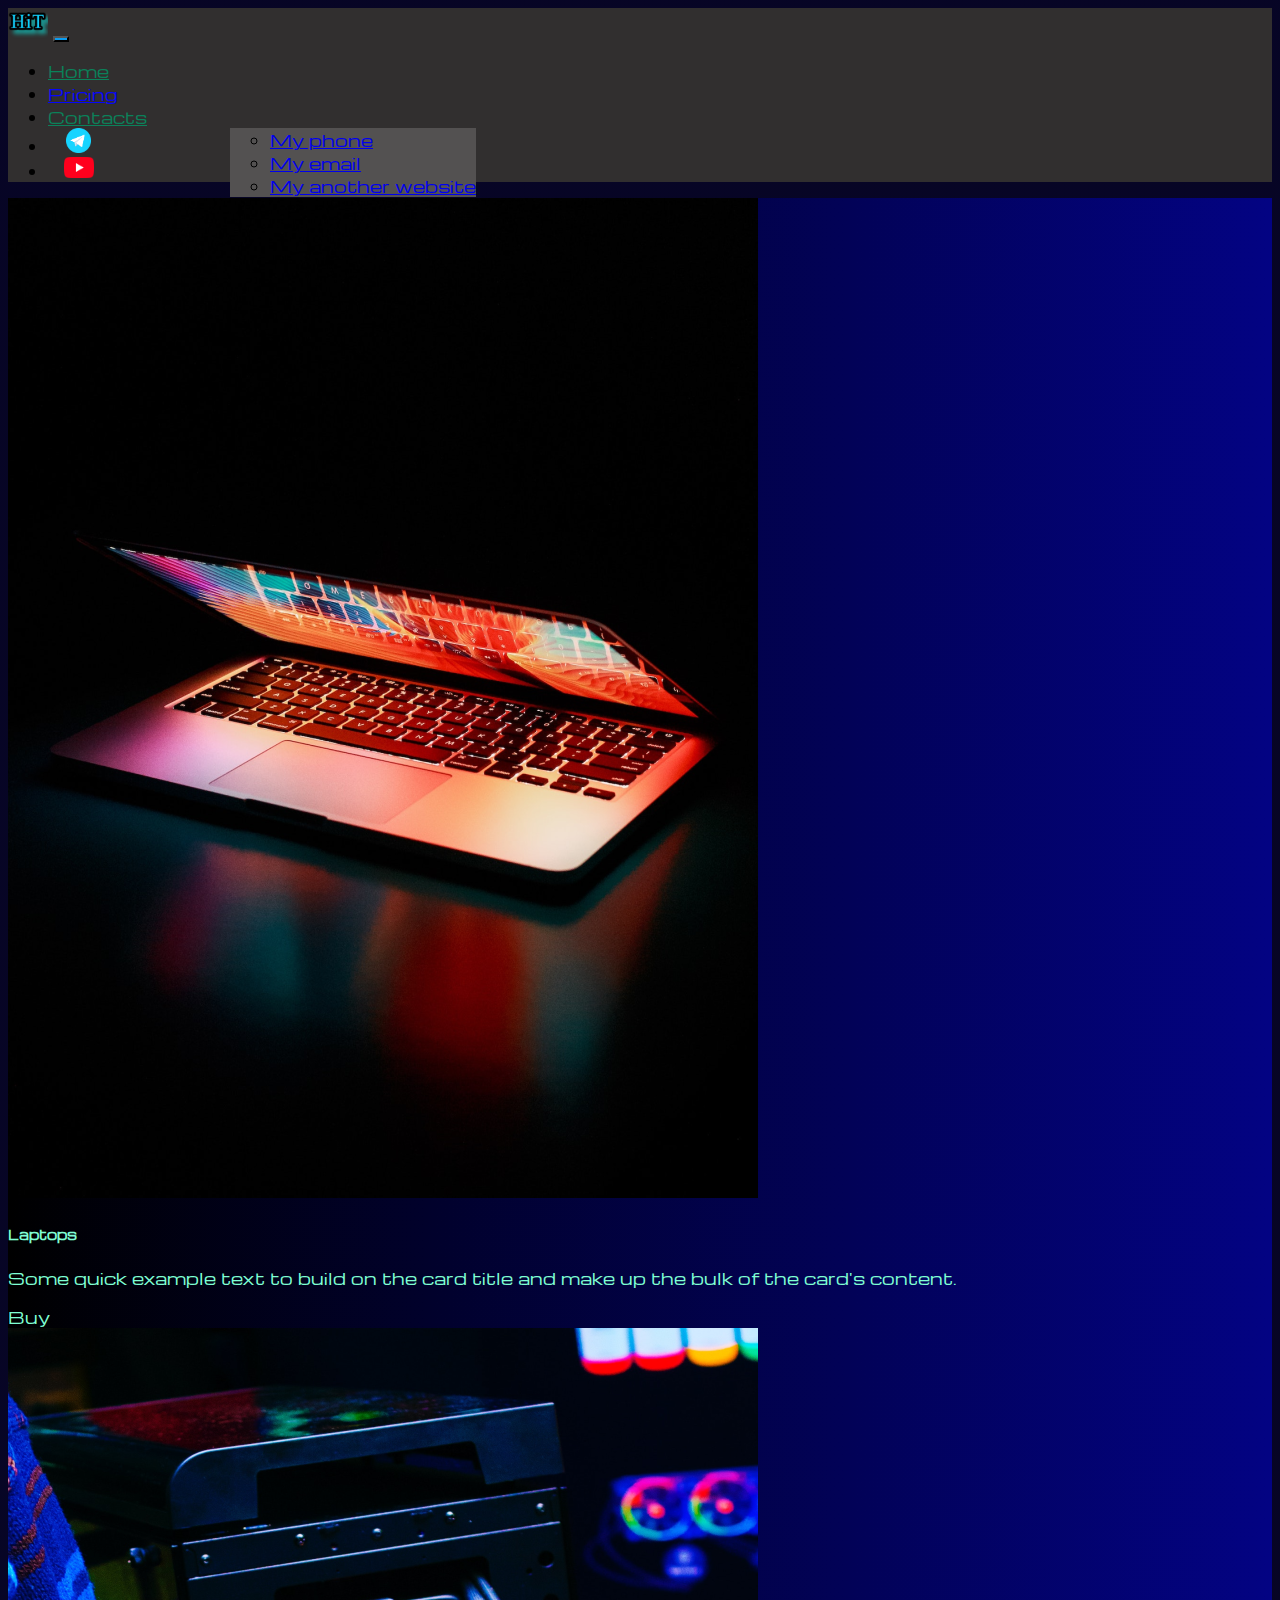
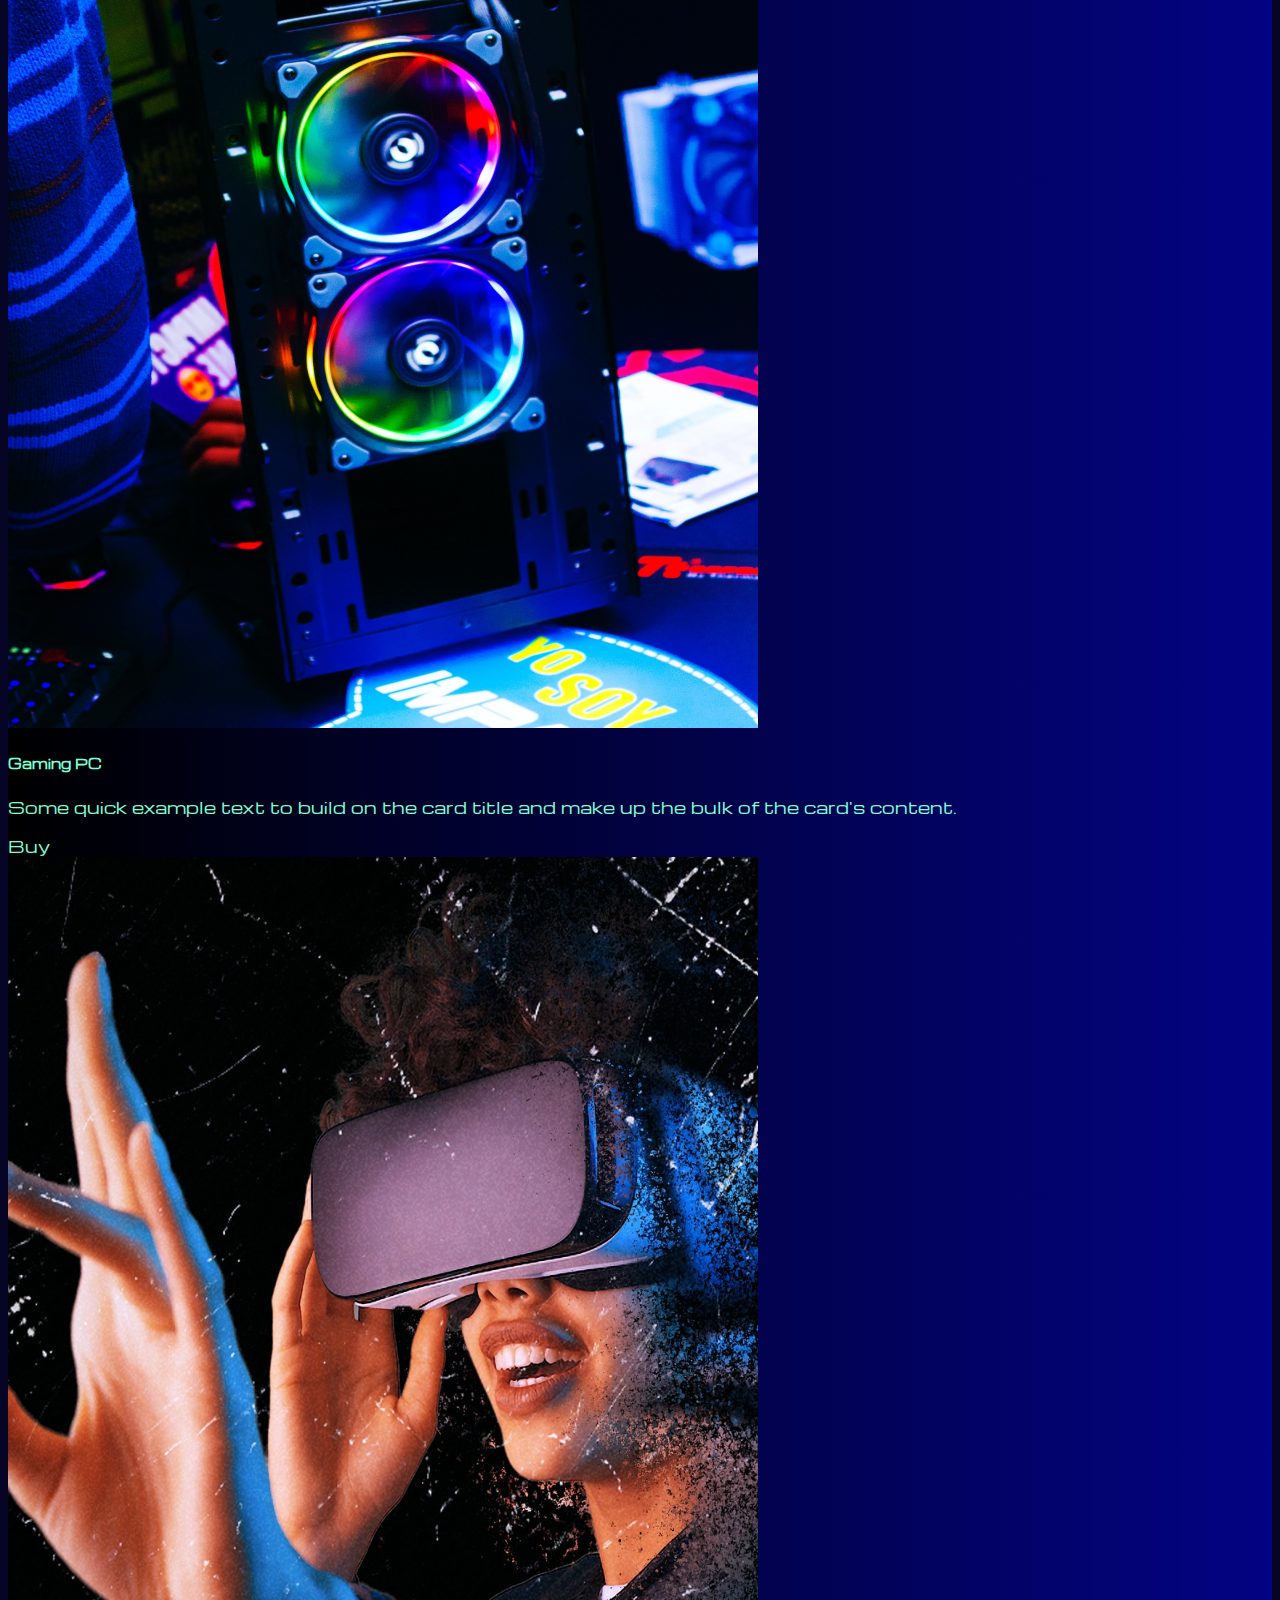
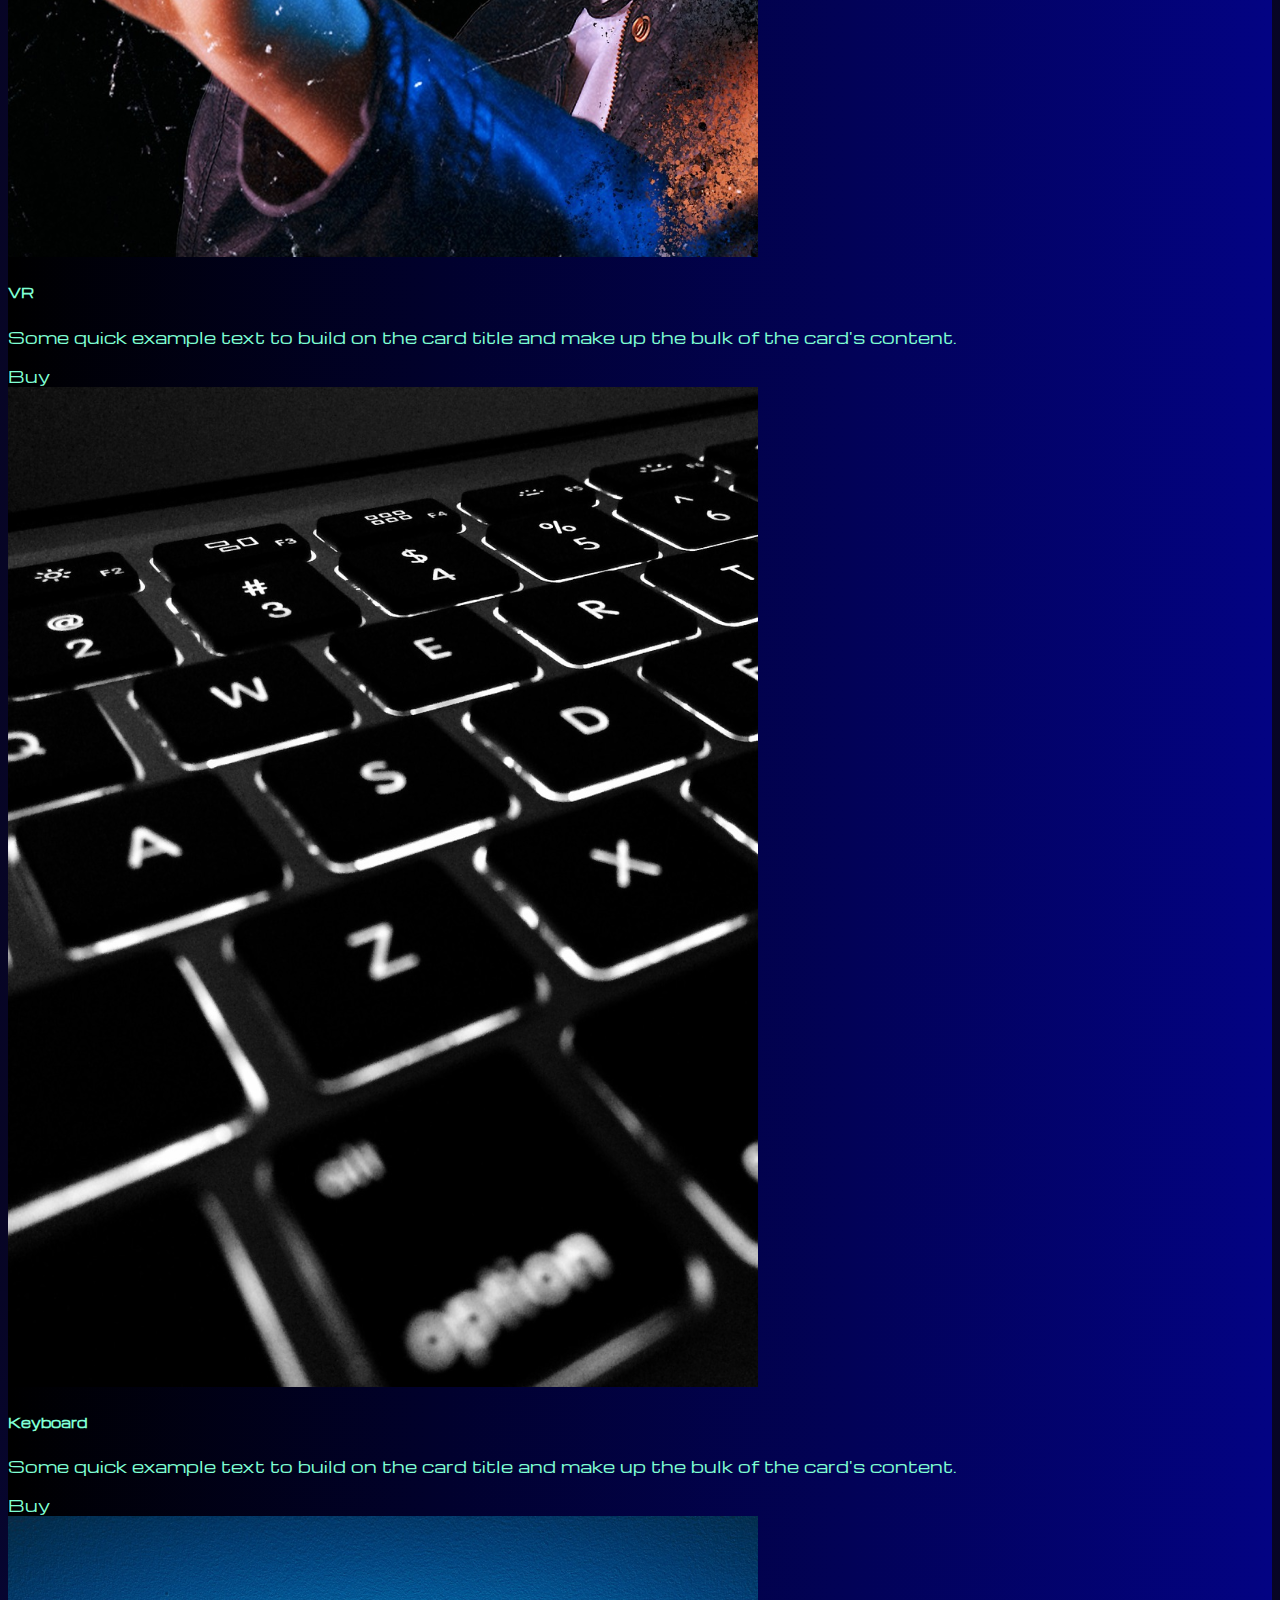
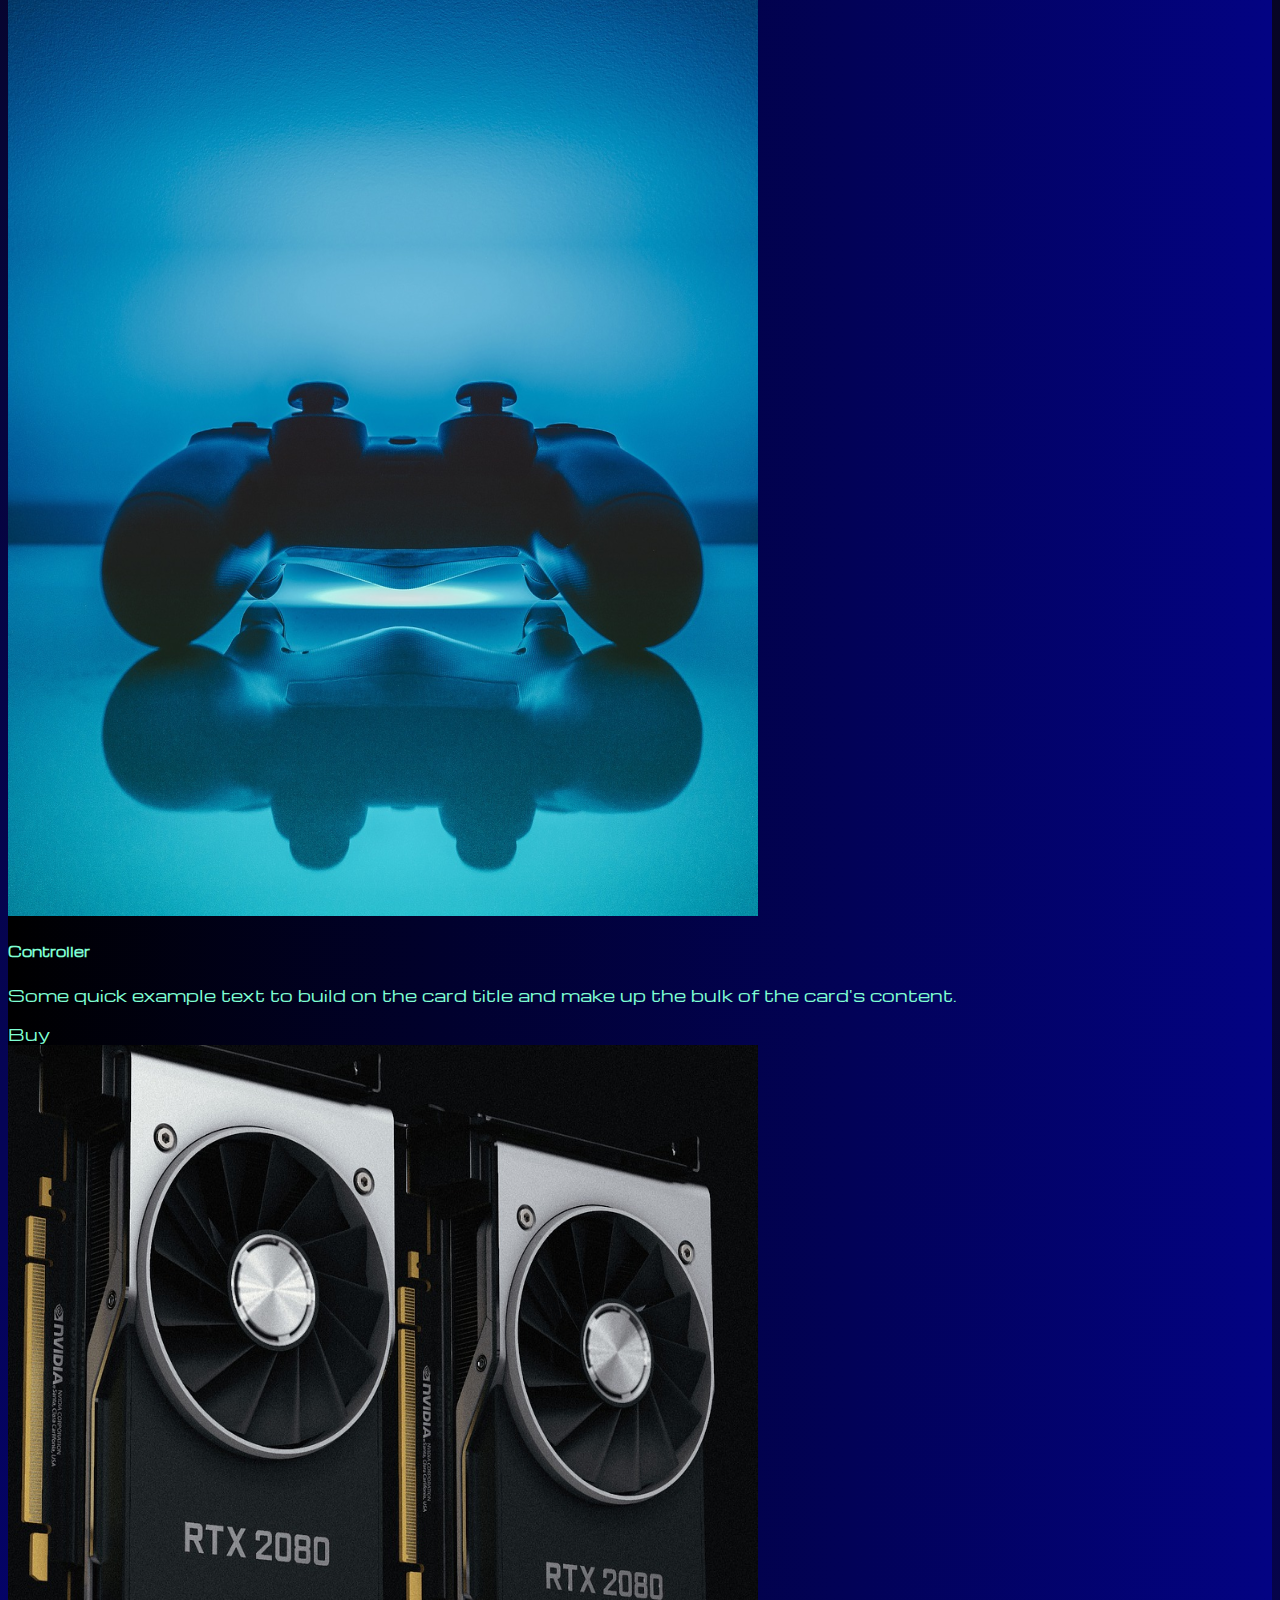
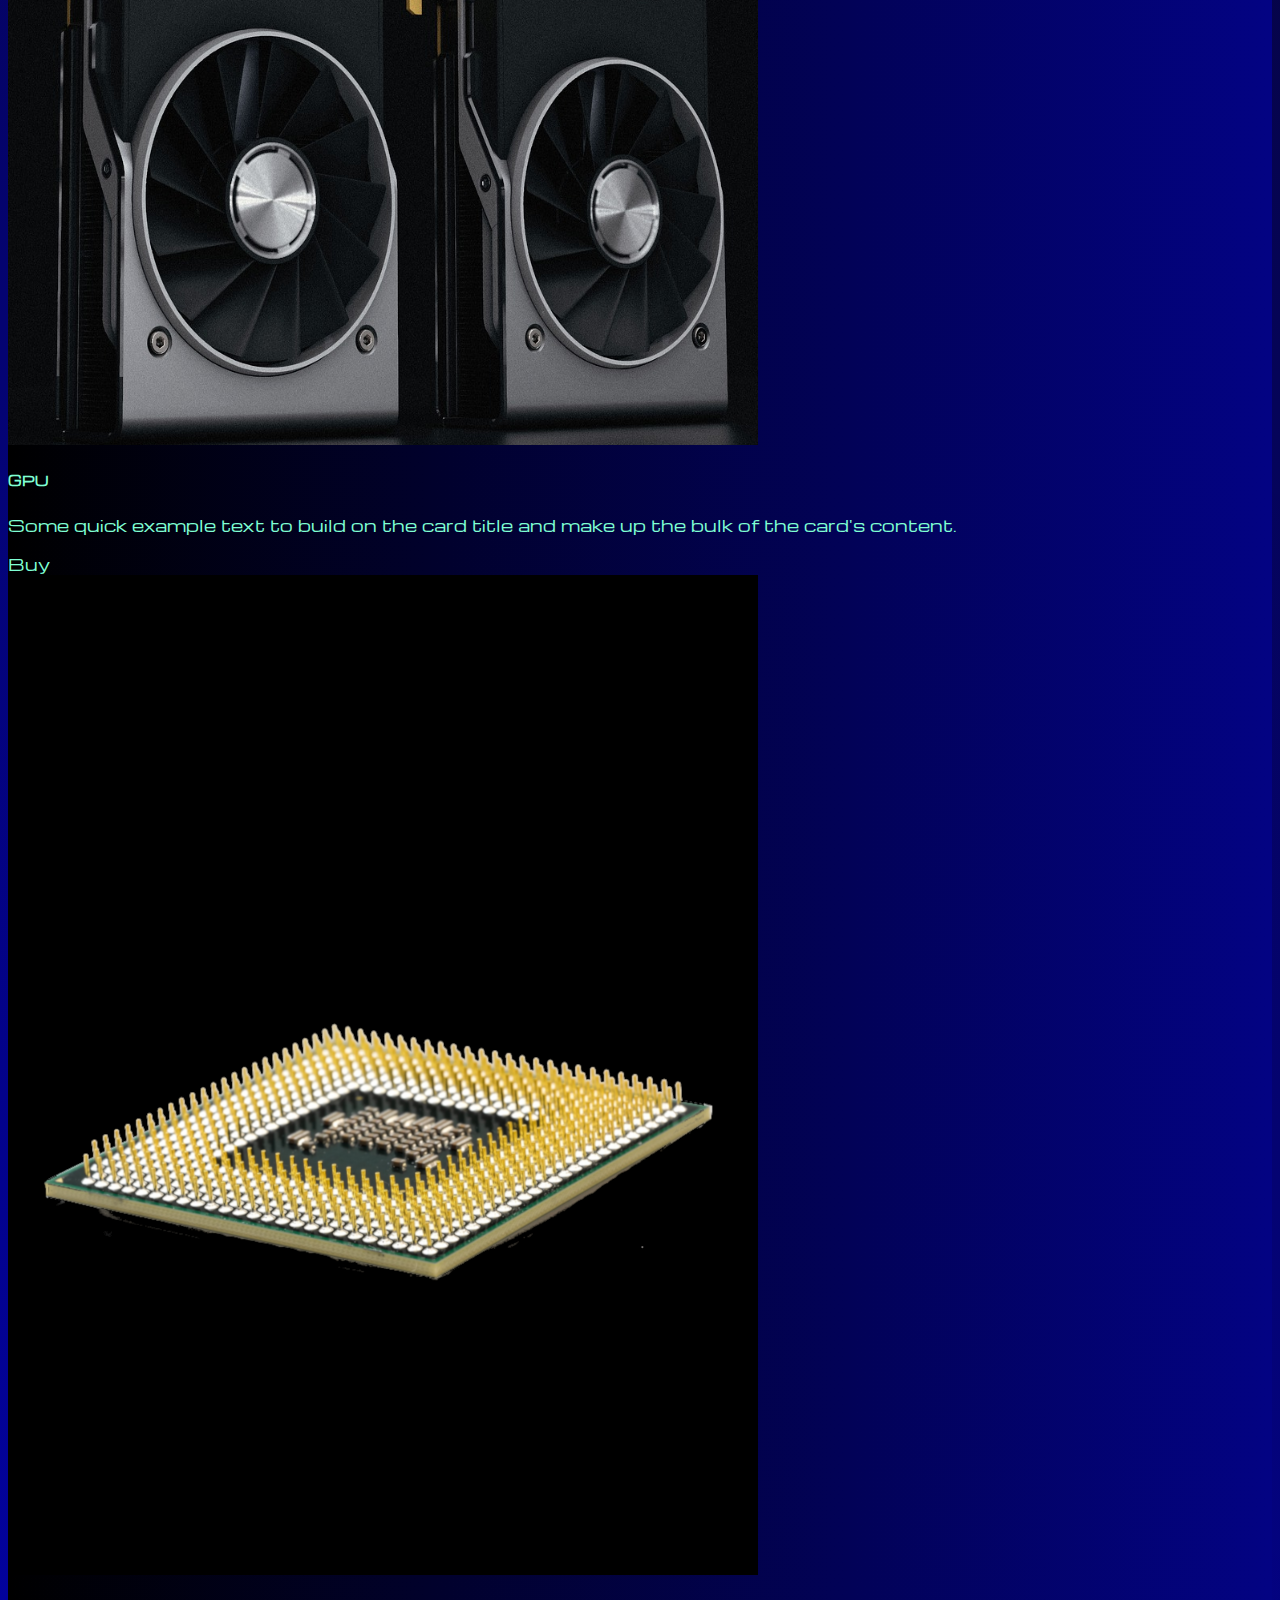
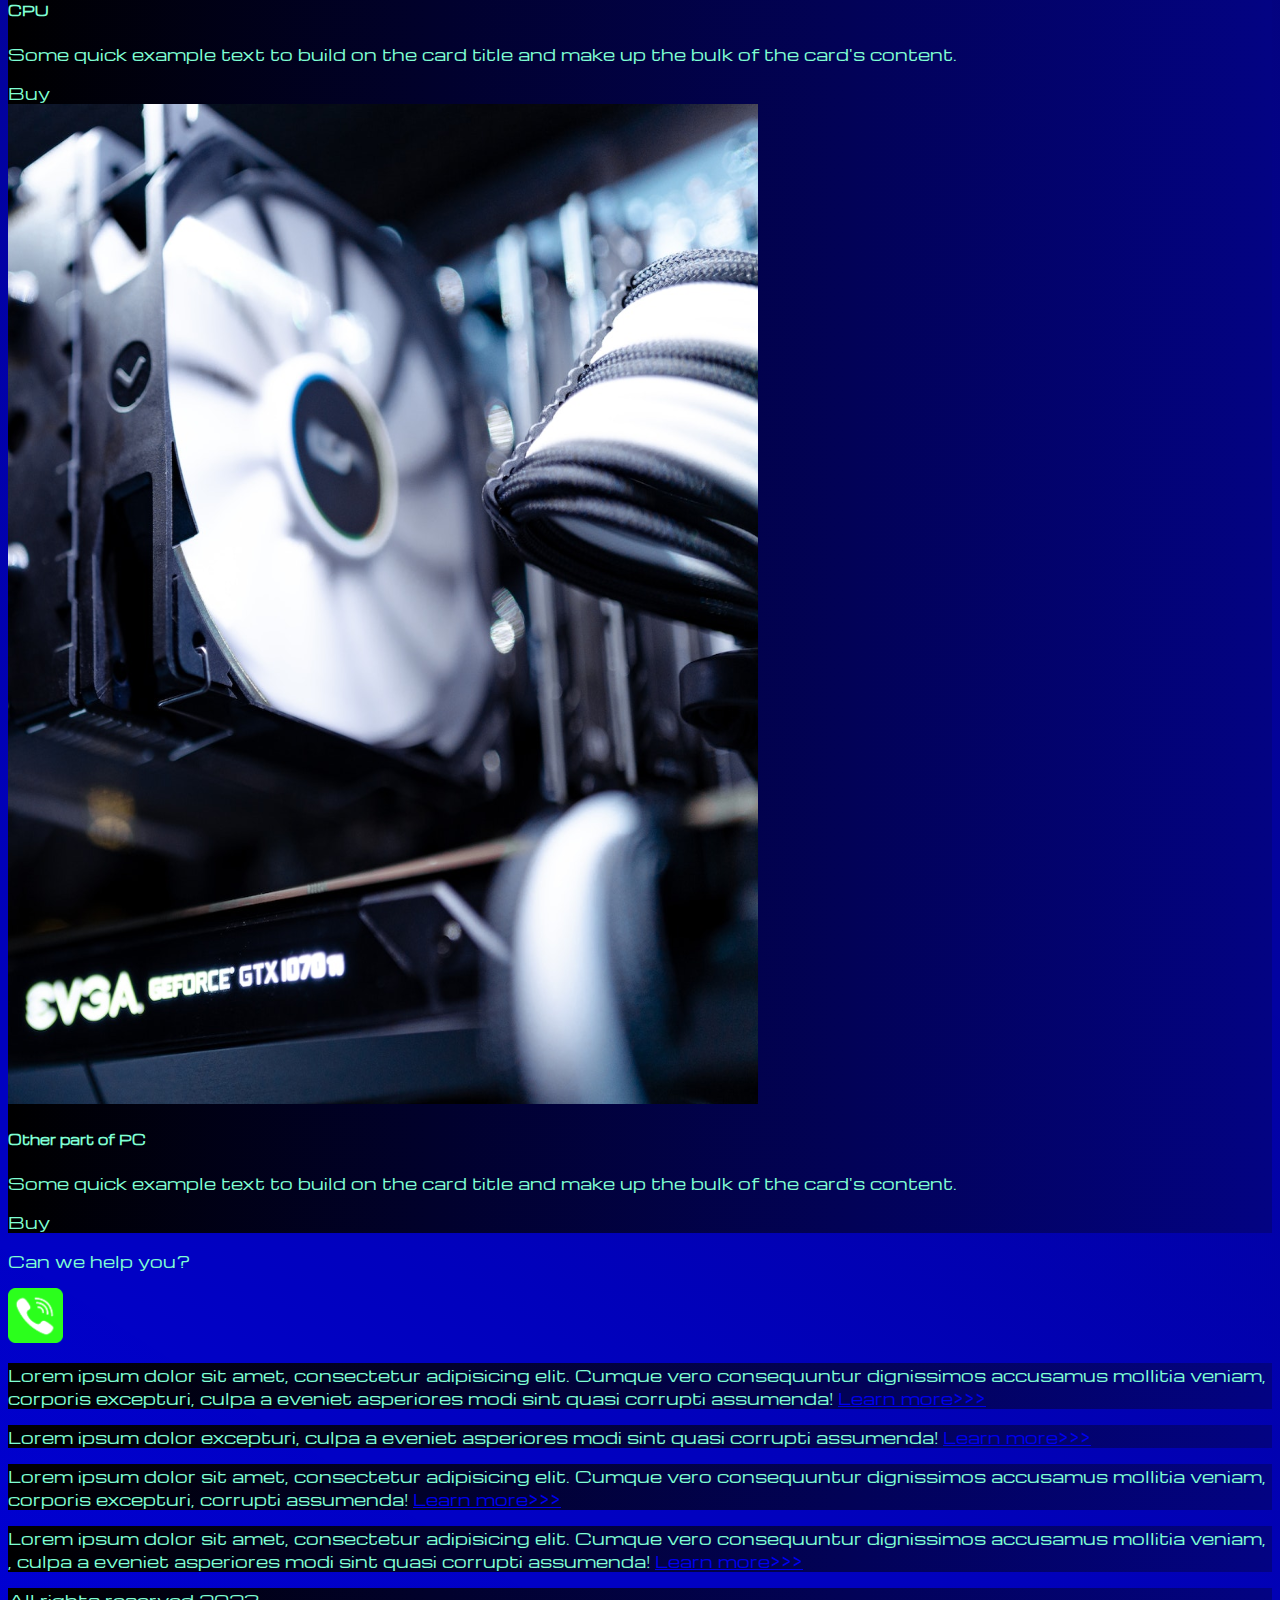
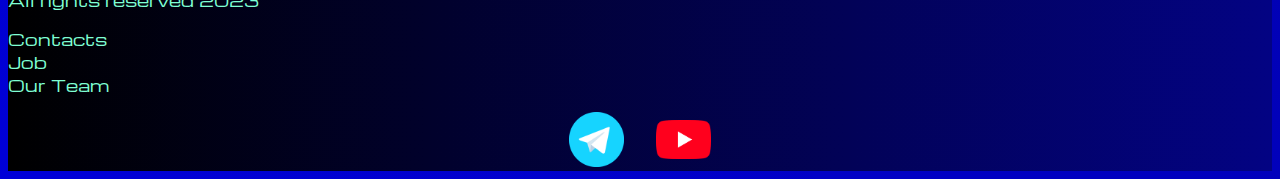
<file: price.html>
<!DOCTYPE html>
<html lang="en">

<head>
  <meta charset="UTF-8">
  <meta name="viewport" content="width=device-width, initial-scale=1.0">
  <link href="https://cdn.jsdelivr.net/npm/bootstrap@5.3.2/dist/css/bootstrap.min.css" rel="stylesheet"
    integrity="sha384-T3c6CoIi6uLrA9TneNEoa7RxnatzjcDSCmG1MXxSR1GAsXEV/Dwwykc2MPK8M2HN" crossorigin="anonymous">
  <link rel="stylesheet" href="Source/styles/mycss.css">
  <link rel="apple-touch-icon" sizes="180x180" href="Source/files/favicon_io/apple-touch-icon.png">
  <link rel="icon" type="image/png" sizes="32x32" href="Source/files/favicon_io/favicon-32x32.png">
  <link rel="icon" type="image/png" sizes="16x16" href="Source/files/favicon_io/favicon-16x16.png">
  <link rel="manifest" href="/site.webmanifest">
  <title>Hit</title>
</head>

<body>
  <header>
    <nav class="navbar navbar-expand-lg bg-body-tertiary">
      <div class="container-fluid">
        <a class="navbar-brand" href="index.html"><img src="Source/images/logo.png" alt="logo"></a>
        <button class="navbar-toggler" type="button" data-bs-toggle="collapse" data-bs-target="#navbarNav"
          aria-controls="navbarNav" aria-expanded="false" aria-label="Toggle navigation">
          <span class="navbar-toggler-icon"></span>
        </button>
        <div class="collapse navbar-collapse" id="navbarNav">
          <ul class="navbar-nav">
            <li class="nav-item">
              <a class="nav-link " aria-current="page" href="index.html">Home</a>
            </li>
            <li class="nav-item">
              <a class="nav-link active" href="price.html">Pricing</a>
            </li>
            <li class="nav-item">
              <a class="nav-link dropdown-toggle" href="#" role="button" data-bs-toggle="dropdown" aria-expanded="false">Contacts</a>
              <ul class="dropdown-menu" id="price">
                  <li><a class="dropdown-item" href="#">My phone</a></li>
                  <li><a class="dropdown-item" href="#">My email</a></li>
                  <li><a class="dropdown-item" href="#">My another website</a></li>
                </ul>
            </li>
            <li class="nav-item">
              <a class="nav-link telega" href="price.html">
                <img style="width: 25px; margin-inline: 1em;" src="Source/images/tg.png" alt="Telegram"></a>
              </a>
            </li>
            <li class="nav-item">
              <a class="nav-link" href="https://www.youtube.com/watch?v=Bmtu5eNnjK8&t=25669s" target="_blank">
                <img style="width: 30px; margin-inline: 1em;" src="Source/images/yt.png" alt="YouTube"></a>
            </li>
          </ul>
        </div>
      </div>
    </nav>
  </header>

  <section>
    <div class="container-fluid mt-4">
      <div class="row">
        <div class="col-lg-1">
        </div>
        <div class="col-lg-8 col-mg-12">
          <div class="row">

            <div class="col-lg-4 col-md-6 mt-4">
              <div class="card">
                <a href="#"><img src="Source/images/laptop.png" class="card-img-top" alt="laptop"></a>
                <div class="card-body">
                  <h5 class="card-title"><a href="#">Laptops</a></h5>
                  <a href="#">
                    <p class="card-text">Some quick example text to build on the card title and make up the bulk of the
                      card's content.</p>
                  </a>
                  <a href="#" class="btn btn-primary">Buy</a>
                </div>
              </div>
            </div>
            <div class="col-lg-4 col-md-6 mt-4">
              <div class="card">
                <a href="#"><img src="Source/images/gaming pc.png" class="card-img-top" alt="Gaming PC"></a>
                <div class="card-body">
                  <h5 class="card-title"><a href="#">Gaming PC</a></h5>
                  <a href="#">
                    <p class="card-text">Some quick example text to build on the card title and make up the bulk of the
                      card's content.</p>
                  </a>
                  <a href="#" class="btn btn-primary">Buy</a>
                </div>
              </div>
            </div>
            <div class="col-lg-4 col-md-6 mt-4">
              <div class="card">
                <a href="#"><img src="Source/images/vr.png" class="card-img-top" alt="VR"></a>
                <div class="card-body">
                  <h5 class="card-title"><a href="#">VR</a></h5>
                  <a href="#">
                    <p class="card-text">Some quick example text to build on the card title and make up the bulk of the
                      card's content.</p>
                  </a>
                  <a href="#" class="btn btn-primary">Buy</a>
                </div>
              </div>
            </div>
            <div class="col-lg-4 col-md-6 mt-4">
              <div class="card">
                <img src="Source/images/acc.png" class="card-img-top" alt="Keyboard">
                <div class="card-body">
                  <h5 class="card-title">Keyboard</h5>
                  <p class="card-text">Some quick example text to build on the card title and make up the bulk of the
                    card's
                    content.</p>
                  <a href="#" class="btn btn-primary">Buy</a>
                </div>
              </div>
            </div>
            <div class="col-lg-4 col-md-6 mt-4">
              <div class="card" ">
                <img src=" Source/images/controller.png" class="card-img-top" alt="controller">
                <div class="card-body">
                  <h5 class="card-title">Controller</h5>
                  <p class="card-text">Some quick example text to build on the card title and make up the bulk of the
                    card's
                    content.</p>
                  <a href="#" class="btn btn-primary">Buy</a>
                </div>
              </div>
            </div>
            <div class="col-lg-4 col-md-6 mt-4">
              <div class="card">
                <img src="Source/images/gpu.png" class="card-img-top" alt="GPU">
                <div class="card-body">
                  <h5 class="card-title">GPU</h5>
                  <p class="card-text">Some quick example text to build on the card title and make up the bulk of the
                    card's
                    content.</p>
                  <a href="#" class="btn btn-primary">Buy</a>
                </div>
              </div>
            </div>
            <div class="col-lg-4 col-md-6 mt-4">
              <div class="card">
                <img src="Source/images/cpu.png" class="card-img-top" alt="CPU">
                <div class="card-body">
                  <h5 class="card-title">CPU</h5>
                  <p class="card-text">Some quick example text to build on the card title and make up the bulk of the
                    card's
                    content.</p>
                  <a href="#" class="btn btn-primary">Buy</a>
                </div>
              </div>
            </div>
            <div class="col-lg-4 col-md-6 mt-4">
              <div class="card">
                <img src="Source/images/other.png" class="card-img-top" alt="Other part od PC">
                <div class="card-body">
                  <h5 class="card-title">Other part of PC</h5>
                  <p class="card-text">Some quick example text to build on the card title and make up the bulk of the
                    card's
                    content.</p>
                  <a href="#" class="btn btn-primary">Buy</a>
                </div>
              </div>
            </div>


          </div>
          
          <div class="col-lg-12 col-md-12 text-center mt-4">
            <p>Can we help you?</p>
          </div>
          <div class="col-lg-12 col-md-12 text-center">
            <a href="#"><img class="call-anim" style="width: 55px;" src="Source/images/phone.png" alt="Our phone"></a>
          </div>
        </div>
        <div class="col-lg-3 col-mg-12">

          <div class="row px-2">
            <div class="col-lg-12 sidebar my-4">
              <p>Lorem ipsum dolor sit amet, consectetur adipisicing elit. Cumque vero consequuntur dignissimos
                accusamus mollitia veniam, corporis excepturi, culpa a eveniet asperiores modi sint quasi corrupti
                assumenda! <a href="#">Learn more>>></a></p>
            </div>
            <div class="col-lg-12 sidebar my-4">
              <p>Lorem ipsum dolor excepturi, culpa a eveniet asperiores modi sint quasi corrupti
                assumenda! <a href="#">Learn more>>></a></p>
            </div>
            <div class="col-lg-12 sidebar my-4">
              <p>Lorem ipsum dolor sit amet, consectetur adipisicing elit. Cumque vero consequuntur dignissimos
                accusamus mollitia veniam, corporis excepturi, corrupti
                assumenda! <a href="#">Learn more>>></a></p>
            </div>
            <div class="col-lg-12 sidebar my-4">
              <p>Lorem ipsum dolor sit amet, consectetur adipisicing elit. Cumque vero consequuntur dignissimos
                accusamus mollitia veniam, , culpa a eveniet asperiores modi sint quasi corrupti
                assumenda! <a href="#">Learn more>>></a></p>
            </div>
          </div>
        </div>
      </div>

    </div>
  </section>

  <footer class="mt-4">
    <div class="conainer-fluid">
      <div class="row">
        <div class="col-lg-4 col-md-12 footer-text text-center">
          <p>All rights reserved 2023</p>
        </div>
        <div class="col-lg-4 col-md-12 footer-text text-center">
          <p>Contacts <br>Job<br>Our Team</p>
        </div>
        <div class="col-lg-4 col-md-12 media-links">
          <a href="#"><img style="width: 55px; margin-inline: 1em;" src="Source/images/tg.png" alt="Telegram"></a>
          <a href="https://www.youtube.com/watch?v=Bmtu5eNnjK8&t=25669s" target="_blank"><img style="width: 55px; margin-inline: 1em;" src="Source/images/yt.png" alt="YouTube"></a>

        </div>

      </div>
    </div>

  </footer>


  <script src="https://cdn.jsdelivr.net/npm/bootstrap@5.3.2/dist/js/bootstrap.bundle.min.js"
    integrity="sha384-C6RzsynM9kWDrMNeT87bh95OGNyZPhcTNXj1NW7RuBCsyN/o0jlpcV8Qyq46cDfL"
    crossorigin="anonymous"></script>
</body>

</html>
</file>
<file: Source/styles/mycss.css>
@import url(https://fonts.googleapis.com/css?family=Michroma&display=swap);


body {
    background: linear-gradient(33deg, #0000d8, #020021fa 50%);
    font-family: Michroma, serif;
}

p {
    color: aquamarine;
}

.navbar-expand-lg.bg-body-tertiary {
    background-color: rgb(49, 47, 47) !important;
}

.dropdown-menu {
    background-color: #535151 ;
}

.dropdown-item:hover {
    background-color: #0000d8 ;
}

#price {
    position: absolute;
    left: 230px;
}

@media (max-width: 992px){
    #price {
        position: static;
    }
}

.nav-link {
    color: rgb(11, 129, 90);
}

.telega {
    margin-left: 2px;
}

.navbar-nav .nav-link.active {
    color: rgb(6, 6, 252) !important;
}

.navbar-brand img {
    width: 40px;
}

.navbar-toggler {
    background-color: rgb(11, 156, 240);
}

.sidebar {
    color: aqua;
    background: linear-gradient(270deg, #030383, #000000 100%);
}

.d-block img {
    border-radius: 30px;
}

.card {
    color: aquamarine;
    background: linear-gradient(270deg, #030383, #000000 100%);

}

.slide-text,
.footer-text {
    color: aquamarine;
    margin: auto auto;
}

.card-text:last-child {
    margin-bottom: 16px !important;
}

.card a {
    text-decoration: none;
    color: aquamarine;
}

.call-anim {
    animation: call-anim 2s linear 0s infinite normal forwards;
}

@keyframes call-anim {

    0%,
    100% {
        transform: translateX(0%);
        transform-origin: 50% 50%;
    }

    15% {
        transform: translateX(-30px) rotate(-6deg);
    }

    30% {
        transform: translateX(15px) rotate(6deg);
    }

    45% {
        transform: translateX(-15px) rotate(-3.6deg);
    }

    60% {
        transform: translateX(9px) rotate(2.4deg);
    }

    75% {
        transform: translateX(-6px) rotate(-1.2deg);
    }
}

@media (max-width: 755px) {
    .carousel-indicators {
        display: none;
    }
}

.button-a {
    text-decoration: none;
    color: aquamarine;
}

footer,
.btn-outline-primary {
    background: linear-gradient(270deg, #030383, #000000 100%);
}

.media-links {
    display: flex;
    justify-content: center;
    align-items: center;
}
a:hover {
    color: azure !important;
}
.info>a {
    text-decoration: none;
    color: aquamarine;
}
</file>
